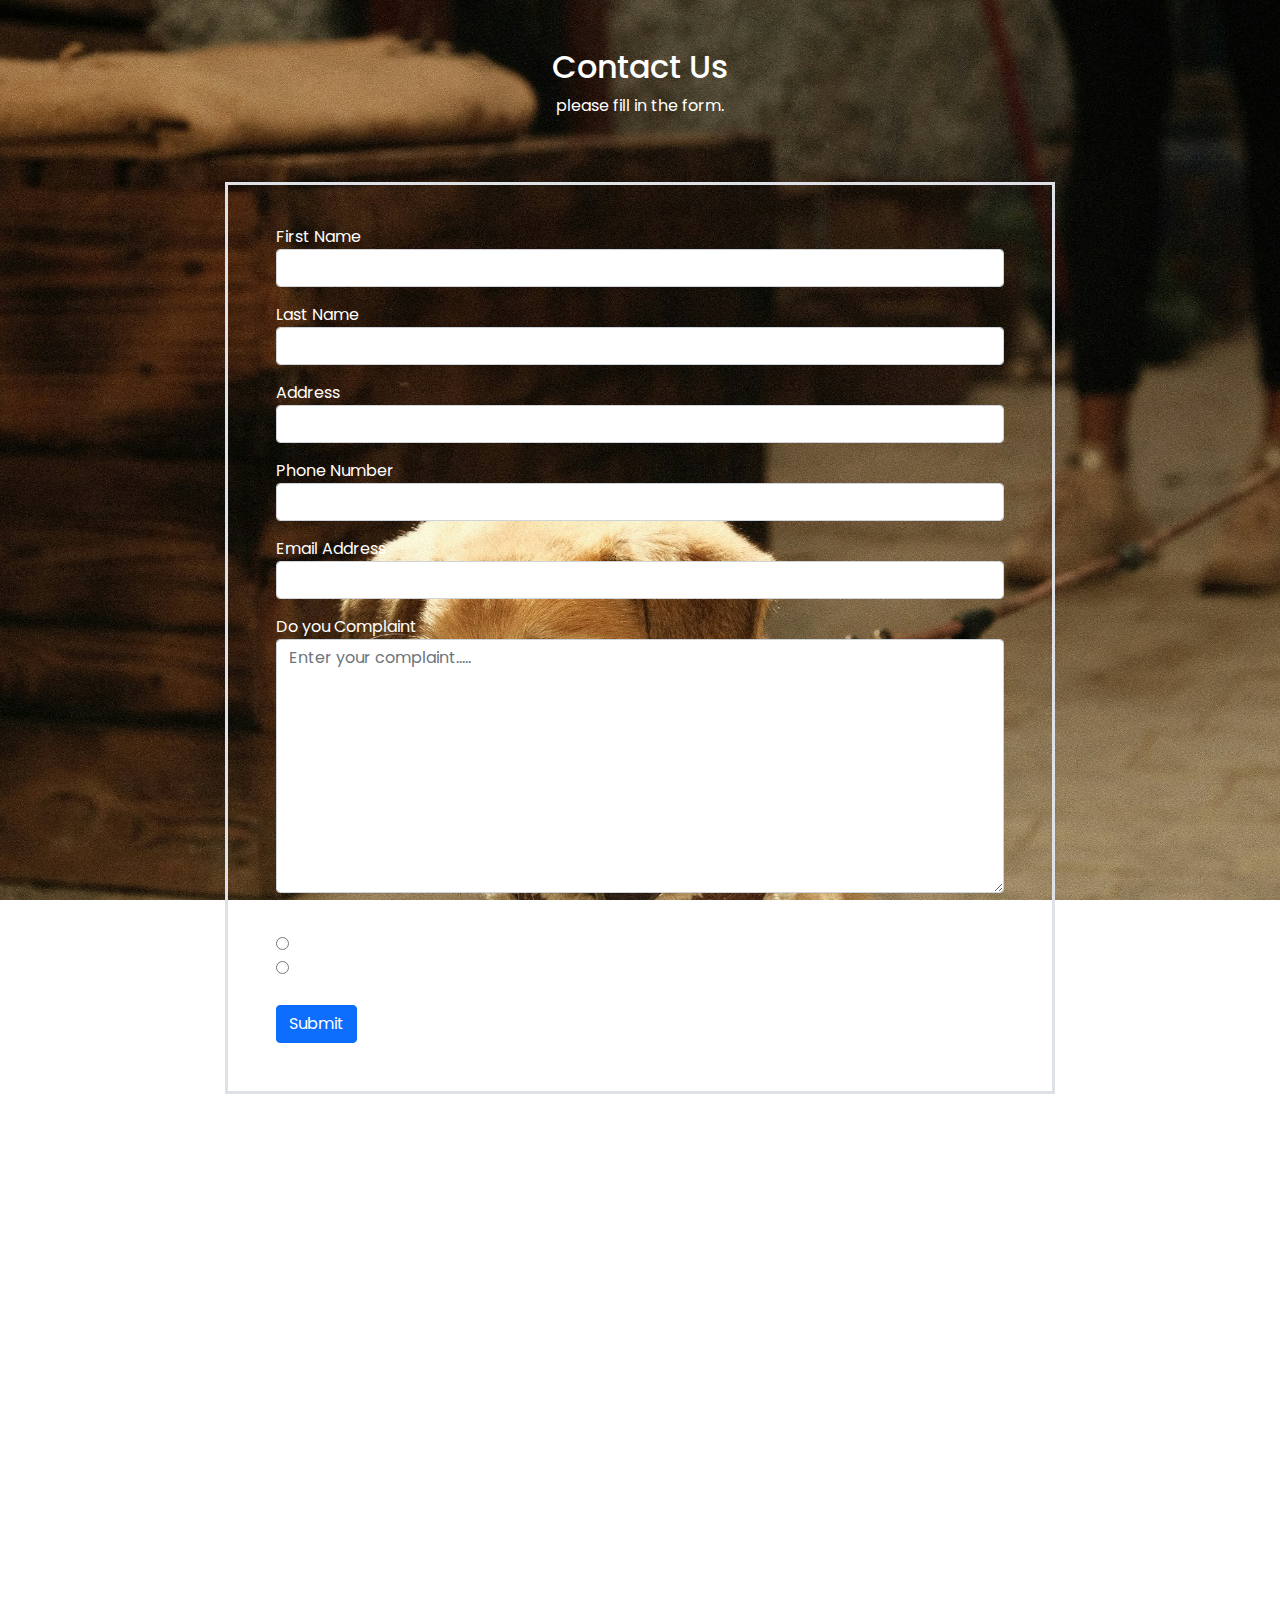
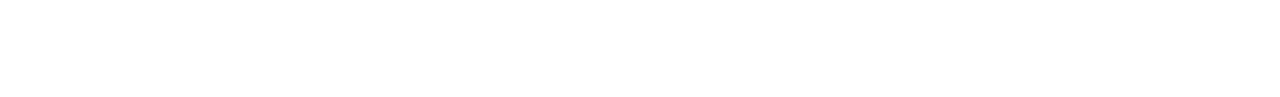
<file: contact.html>
<!DOCTYPE html>
<html lang="en">

<head>
    <meta charset="UTF-8">
    <meta name="viewport" content="width=device-width, initial-scale=1.0">
    <title>Intro to BS</title>
    <link
        href="https://fonts.googleapis.com/css2?family=Bricolage+Grotesque:opsz,wght@12..96,200..800&family=Poppins:ital,wght@0,100;0,200;0,300;0,400;0,500;0,600;0,700;0,800;0,900;1,100;1,200;1,300;1,400;1,500;1,600;1,700;1,800;1,900&display=swap"
        rel="stylesheet">
    <link rel="stylesheet" href="./css/bootstrap.min.css">
    <link rel="stylesheet" href="main.css">
    <link rel="stylesheet" href="https://cdn.jsdelivr.net/npm/bootstrap-icons@1.11.3/font/bootstrap-icons.min.css">
</head>

<body>
    <section id="contact" class="container-fluid con-bg">
        <div class="text-center py-5">
            <h2>Contact Us</h2>
            <p>
                please fill in the form.
            </p>
        </div>
        <div class="row justify-content-center align-items-center">
            <div class="col-lg-8 col-md-8 col-sm-12">
                <form class="px-5 py-4 border border-3">
                    <div class="form-group my-3">
                        <label for="firstname">First Name</label>
                        <input type="text" name="firstname" class="form-control">
                    </div>
                    <div class="form-group my-3">
                        <label for="lastname">Last Name</label>
                        <input type="text" name="lastname" class="form-control">
                    </div>
                    <div class="form-group my-3">
                        <label for="address">Address</label>
                        <input type="text" name="address" class="form-control">
                    </div>
                    <div class="form-group my-3">
                        <label for="PhoneNumber">Phone Number</label>
                        <input type="tel" name="phoneNumber" class="form-control">
                    </div>
                    <div class="form-group my-3">
                        <label for="email">Email Address</label>
                        <input type="email" name="email" class="form-control">
                    </div>
                    <div class="form-group my-3">
                        <label for="textarea">Do you Complaint</label>
                        <textarea name="textarea" class="form-control" placeholder="Enter your complaint....." cols="30"
                            rows="10"></textarea>
                    </div>
                    <div class="form-group my-3">
                        <label for="select">Which Dog Do you prefare?</label><br>
                        <input type="radio" name="select" selected>Local Breed<br>
                        <input type="radio" name="select">International Breed<br>
                    </div>
                    <div class="my-4">
                        <button class="btn btn-primary">Submit</button>
                    </div>
                </form>
            </div>
            <div class="col-lg-12 col-md-12 col-sm-12 py-5">
                <iframe
                    src="https://www.google.com/maps/embed?pb=!1m18!1m12!1m3!1d3975.8457570862342!2d7.040505673494037!3d4.79651644082256!2m3!1f0!2f0!3f0!3m2!1i1024!2i768!4f13.1!3m3!1m2!1s0x1069cdfc1ed16c0f%3A0x3181643215b80089!2sThe%20Dome%20Event%20Centre!5e0!3m2!1sen!2sng!4v1721906108276!5m2!1sen!2sng"
                    width="100%" height="500" style="border:0;" allowfullscreen="" loading="lazy"
                    referrerpolicy="no-referrer-when-downgrade">
                </iframe>

            </div>
        </div>
    </section>

</body>

</html>
</file>
<file: main.css>
* {
    font-family: "Poppins", sans-serif;
}

.bg-hero {
    background-image:linear-gradient(rgba(0, 0, 0, 0.556),rgba(0, 0, 0, 0.307)), url(./Assets/bg-Hero.jpg);
    height: 100vh;
    background-size: cover;
    background-position: center;
    background-attachment: fixed;
}

.card img {
    height: 250px;
}

.con-bg {
    background-image: url(./Assets/tobias-tullius-TiyCV-WrSxc-unsplash.jpg);
    background-size: cover;
    color: white;
    background-attachment: fixed;
}
</file>
